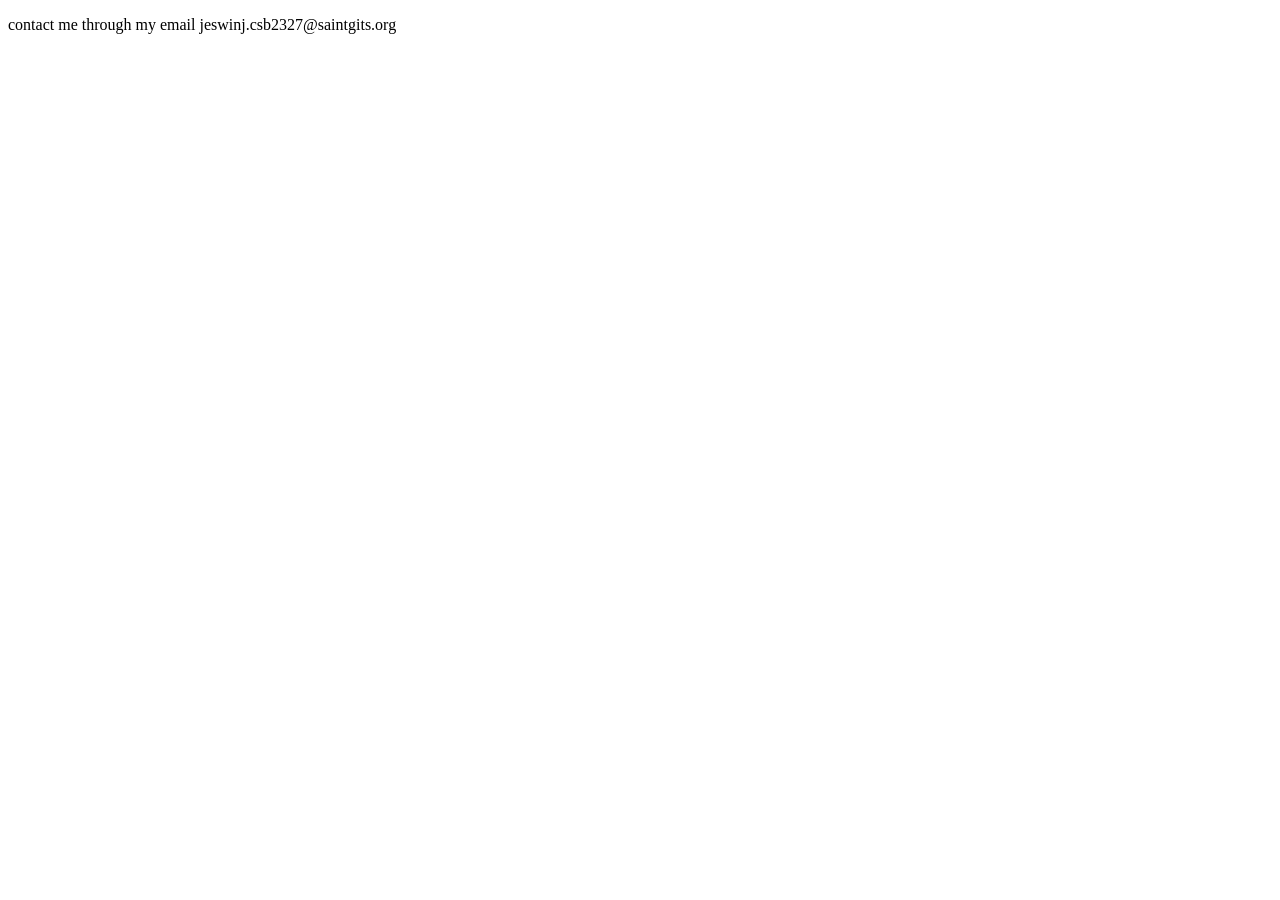
<file: contact.html>
<!DOCTYPE html>
<html lang="en">
<head>
    <meta charset="UTF-8">
    <meta name="viewport" content="width=device-width, initial-scale=1.0">
    <title>Document</title>
</head>
<body>
    <p>contact me through my email jeswinj.csb2327@saintgits.org</p>
    
</body>
</html>
</file>
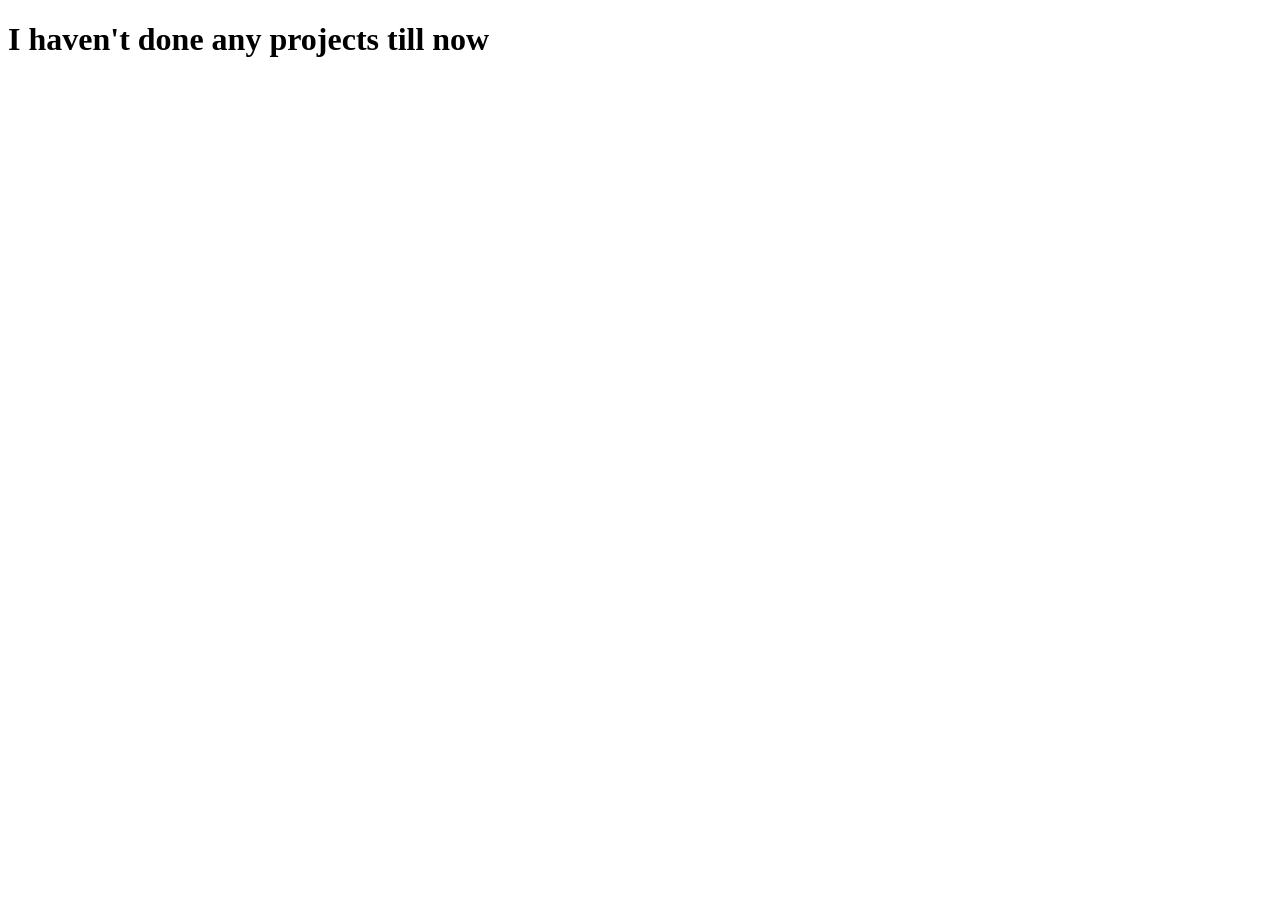
<file: myprojects.html>
<!DOCTYPE html>
<html lang="en">
  <head>
    <meta charset="UTF-8" />
    <meta name="viewport" content="width=device-width, initial-scale=1.0" />
    <title>Document</title>
  </head>
  <body>
    <h1>I haven't done any projects till now</h1>
  </body>
</html>
</file>
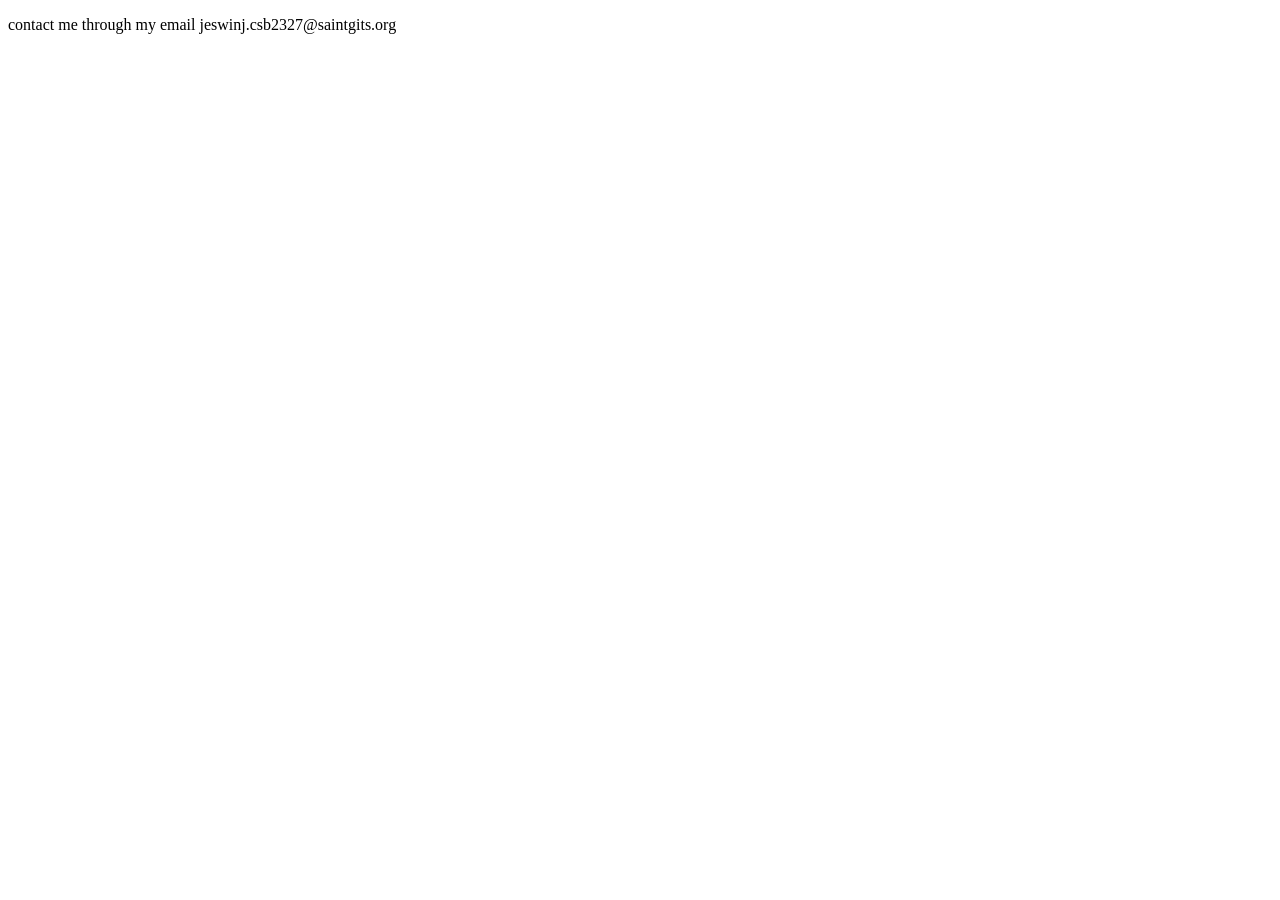
<file: add on/contact.html>
<!DOCTYPE html>
<html lang="en">
<head>
    <meta charset="UTF-8">
    <meta name="viewport" content="width=device-width, initial-scale=1.0">
    <title>Document</title>
</head>
<body>
    <p>contact me through my email jeswinj.csb2327@saintgits.org</p>
    
</body>
</html>
</file>
